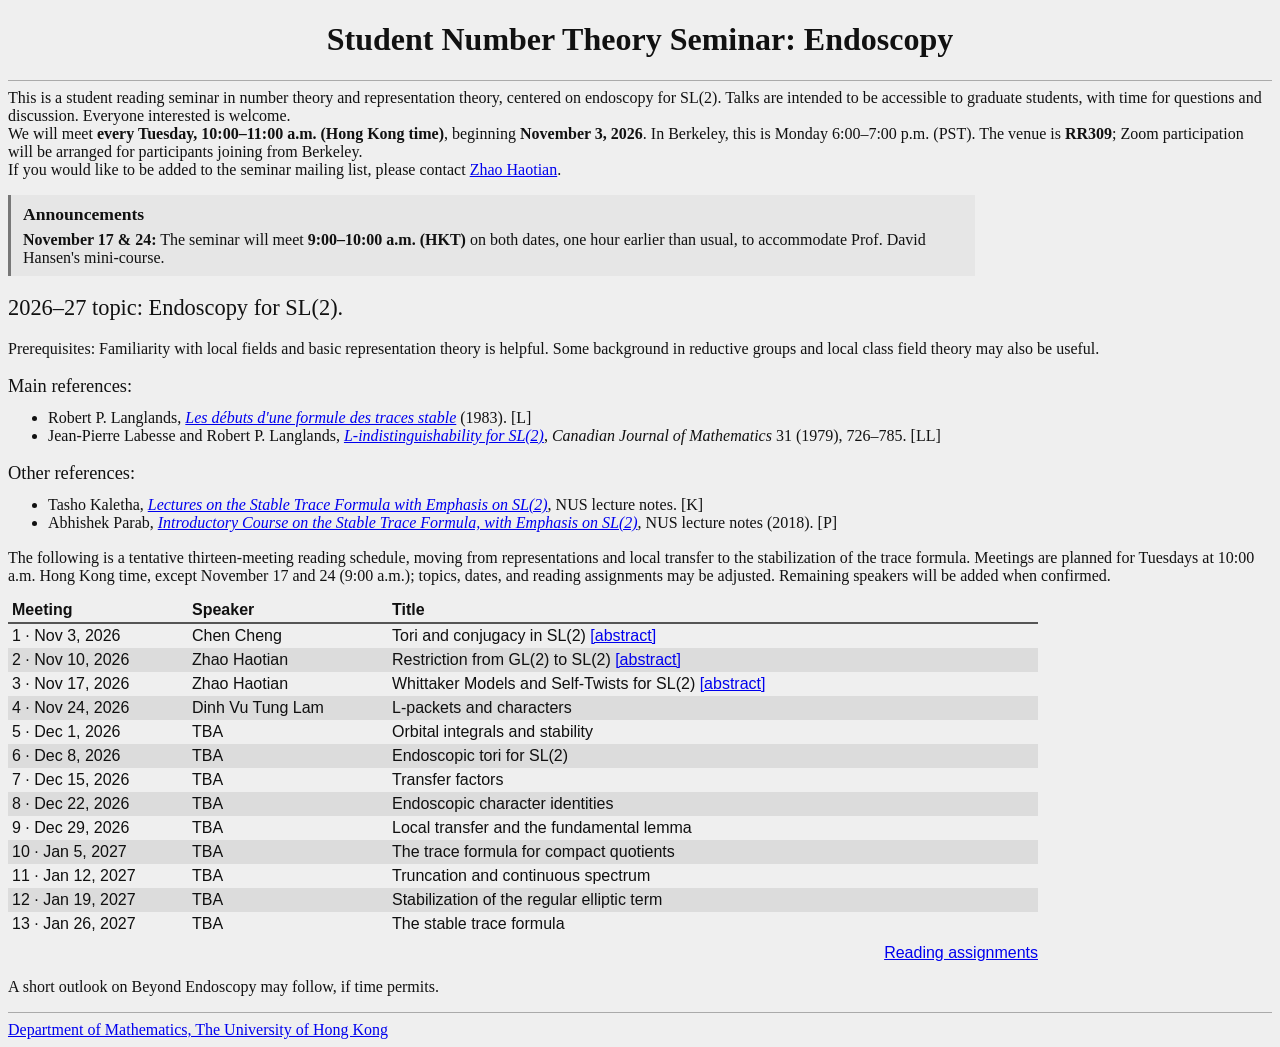
<file: index.html>
<!doctype html>
<html lang="en">
<head>
  <meta charset="utf-8">
  <meta name="viewport" content="width=device-width, initial-scale=1">
  <meta name="description" content="Student Number Theory Seminar on Endoscopy, a weekly reading seminar on SL(2) representations, endoscopy, and the stable trace formula.">
  <title>Student Number Theory Seminar: Endoscopy</title>
  <link rel="icon" type="image/svg+xml" href="favicon.svg">
  <link rel="stylesheet" href="style.css">
</head>
<body>
  <main>
    <h1>Student Number Theory Seminar: Endoscopy</h1>
    <hr>

    <div class="intro">
      This is a student reading seminar in number theory and representation theory, centered on endoscopy for SL(2). Talks are intended to be accessible to graduate students, with time for questions and discussion. Everyone interested is welcome.<br>
      We will meet <strong>every Tuesday, 10:00–11:00 a.m. (Hong Kong time)</strong>, beginning <strong>November 3, 2026</strong>. In Berkeley, this is Monday 6:00–7:00 p.m. (PST). The venue is <strong>RR309</strong>; Zoom participation will be arranged for participants joining from Berkeley.<br>
      If you would like to be added to the seminar mailing list, please contact <a href="https://haotian-zhao.github.io/">Zhao Haotian</a>.
    </div>

    <aside class="announcements" aria-label="Seminar announcements">
      <h2>Announcements</h2>
      <p><strong>November 17 &amp; 24:</strong> The seminar will meet <strong>9:00–10:00 a.m. (HKT)</strong> on both dates, one hour earlier than usual, to accommodate Prof. David Hansen's mini-course.</p>
    </aside>

    <p class="topic">2026–27 topic: Endoscopy for SL(2).</p>

    <p>Prerequisites: Familiarity with local fields and basic representation theory is helpful. Some background in reductive groups and local class field theory may also be useful.</p>

    <p class="references-label">Main references:</p>
    <ul class="references-list">
      <li>Robert P. Langlands, <a href="https://publications.ias.edu/sites/default/files/debuts-dune-formule-des-traces-stable_rpl_4.pdf"><i>Les débuts d'une formule des traces stable</i></a> (1983). [L]</li>
      <li>Jean-Pierre Labesse and Robert P. Langlands, <a href="https://publications.ias.edu/sites/default/files/l-indistinguishability-for-sl2_rpl_0.pdf"><i>L-indistinguishability for SL(2)</i></a>, <i>Canadian Journal of Mathematics</i> 31 (1979), 726–785. [LL]</li>
    </ul>

    <p class="references-label">Other references:</p>
    <ul class="references-list">
      <li>Tasho Kaletha, <a href="https://public.websites.umich.edu/~kaletha/singapore.pdf"><i>Lectures on the Stable Trace Formula with Emphasis on SL(2)</i></a>, NUS lecture notes. [K]</li>
      <li>Abhishek Parab, <a href="https://imsarchives.nus.edu.sg/oldwww2/events/2018/lang/files/abhishek.pdf"><i>Introductory Course on the Stable Trace Formula, with Emphasis on SL(2)</i></a>, NUS lecture notes (2018). [P]</li>
    </ul>

    <p class="schedule-note">The following is a tentative thirteen-meeting reading schedule, moving from representations and local transfer to the stabilization of the trace formula. Meetings are planned for Tuesdays at 10:00 a.m. Hong Kong time, except November 17 and 24 (9:00 a.m.); topics, dates, and reading assignments may be adjusted. Remaining speakers will be added when confirmed.</p>

    <div class="schedule-wrap">
      <table class="schedule" aria-label="Tentative seminar schedule">
        <colgroup><col class="meeting"><col class="speaker"><col></colgroup>
        <thead><tr><th scope="col">Meeting</th><th scope="col">Speaker</th><th scope="col">Title</th></tr></thead>
        <tbody>
          <tr><td>1 · Nov 3, 2026</td><td>Chen Cheng</td><td>Tori and conjugacy in SL(2) <a href="https://hkumath.hku.hk/MathWWW/event/2026/Endoscopy%20-%20Chen%20Cheng.pdf">[abstract]</a></td></tr>
          <tr><td>2 · Nov 10, 2026</td><td>Zhao Haotian</td><td>Restriction from GL(2) to SL(2) <a href="https://hkumath.hku.hk/MathWWW/event/2026/Endoscopy%20-%20Zhao%20Haotian.pdf">[abstract]</a></td></tr>
          <tr><td>3 · Nov 17, 2026</td><td>Zhao Haotian</td><td>Whittaker Models and Self-Twists for SL(2) <a href="https://hkumath.hku.hk/MathWWW/event/2026/Endoscopy%20-%20Haotian%20Zhao_1117.pdf">[abstract]</a></td></tr>
          <tr><td>4 · Nov 24, 2026</td><td>Dinh Vu Tung Lam</td><td>L-packets and characters</td></tr>
          <tr><td>5 · Dec 1, 2026</td><td>TBA</td><td>Orbital integrals and stability</td></tr>
          <tr><td>6 · Dec 8, 2026</td><td>TBA</td><td>Endoscopic tori for SL(2)</td></tr>
          <tr><td>7 · Dec 15, 2026</td><td>TBA</td><td>Transfer factors</td></tr>
          <tr><td>8 · Dec 22, 2026</td><td>TBA</td><td>Endoscopic character identities</td></tr>
          <tr><td>9 · Dec 29, 2026</td><td>TBA</td><td>Local transfer and the fundamental lemma</td></tr>
          <tr><td>10 · Jan 5, 2027</td><td>TBA</td><td>The trace formula for compact quotients</td></tr>
          <tr><td>11 · Jan 12, 2027</td><td>TBA</td><td>Truncation and continuous spectrum</td></tr>
          <tr><td>12 · Jan 19, 2027</td><td>TBA</td><td>Stabilization of the regular elliptic term</td></tr>
          <tr><td>13 · Jan 26, 2027</td><td>TBA</td><td>The stable trace formula</td></tr>
        </tbody>
      </table>
    </div>
    <div class="schedule-under"><a href="talks.html">Reading assignments</a></div>

    <p class="small-note">A short outlook on Beyond Endoscopy may follow, if time permits.</p>
  </main>
  <footer class="page-footer">
    <hr>
    <a href="https://hkumath.hku.hk/web/index.php">Department of Mathematics, The University of Hong Kong</a>
  </footer>
</body>
</html>
</file>
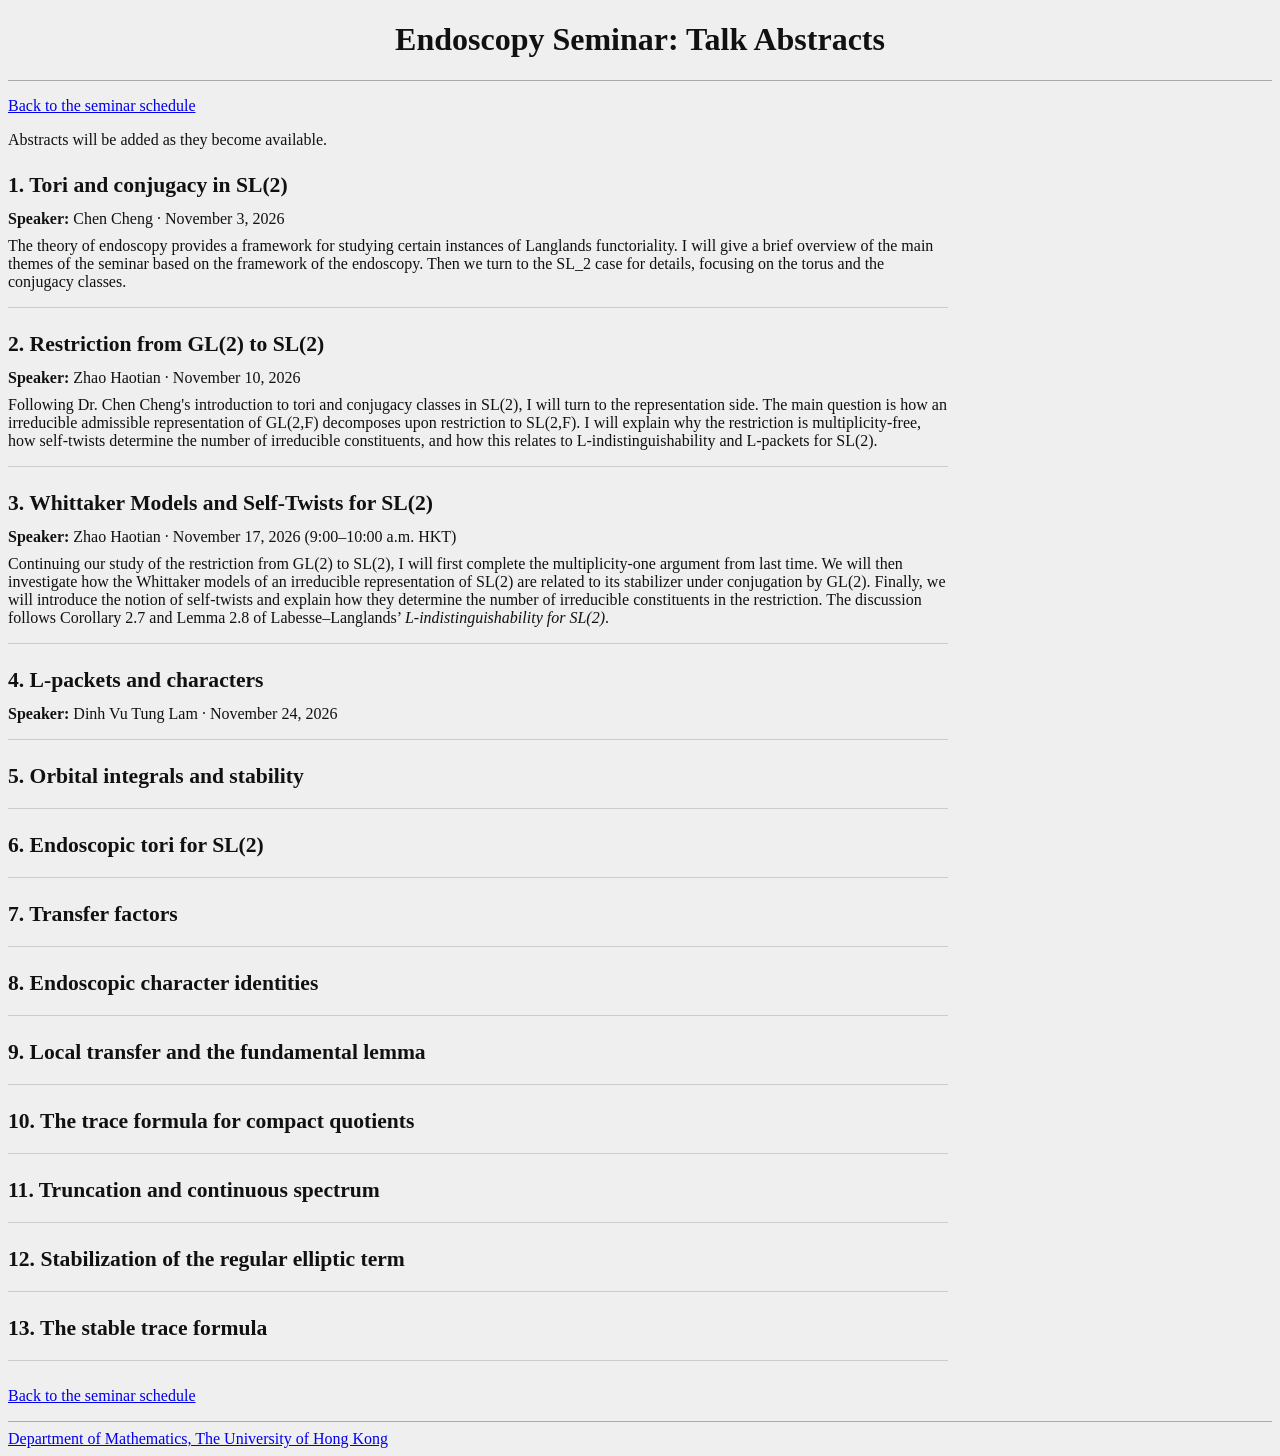
<file: abstracts.html>
<!doctype html>
<html lang="en">
<head>
  <meta charset="utf-8">
  <meta name="viewport" content="width=device-width, initial-scale=1">
  <meta name="description" content="Talk abstracts for the Student Number Theory Seminar on Endoscopy.">
  <title>Talk Abstracts — Student Number Theory Seminar: Endoscopy</title>
  <link rel="icon" type="image/svg+xml" href="favicon.svg">
  <link rel="stylesheet" href="style.css">
</head>
<body>
  <main>
    <h1>Endoscopy Seminar: Talk Abstracts</h1>
    <hr>
    <p><a href="index.html">Back to the seminar schedule</a></p>
    <p class="reading-intro">Abstracts will be added as they become available.</p>

    <div class="meeting-details abstracts">
      <section id="meeting-1">
        <h2>1. Tori and conjugacy in SL(2)</h2>
        <p><strong>Speaker:</strong> Chen Cheng · November 3, 2026</p>
        <p>The theory of endoscopy provides a framework for studying certain instances of Langlands functoriality. I will give a brief overview of the main themes of the seminar based on the framework of the endoscopy.  Then we turn to the SL_2 case for details, focusing on the torus and the conjugacy classes.</p>
      </section>
      <section id="meeting-2">
        <h2>2. Restriction from GL(2) to SL(2)</h2>
        <p><strong>Speaker:</strong> Zhao Haotian · November 10, 2026</p>
        <p>Following Dr. Chen Cheng's introduction to tori and conjugacy classes in SL(2), I will turn to the representation side. The main question is how an irreducible admissible representation of GL(2,F) decomposes upon restriction to SL(2,F). I will explain why the restriction is multiplicity-free, how self-twists determine the number of irreducible constituents, and how this relates to L-indistinguishability and L-packets for SL(2).</p>
      </section>
      <section id="meeting-3">
        <h2>3. Whittaker Models and Self-Twists for SL(2)</h2>
        <p><strong>Speaker:</strong> Zhao Haotian · November 17, 2026 (9:00–10:00 a.m. HKT)</p>
        <p>Continuing our study of the restriction from GL(2) to SL(2), I will first complete the multiplicity-one argument from last time. We will then investigate how the Whittaker models of an irreducible representation of SL(2) are related to its stabilizer under conjugation by GL(2). Finally, we will introduce the notion of self-twists and explain how they determine the number of irreducible constituents in the restriction. The discussion follows Corollary 2.7 and Lemma 2.8 of Labesse–Langlands’ <i>L-indistinguishability for SL(2)</i>.</p>
      </section>
      <section id="meeting-4">
        <h2>4. L-packets and characters</h2>
        <p><strong>Speaker:</strong> Dinh Vu Tung Lam · November 24, 2026</p>
      </section>
      <section id="meeting-5">
        <h2>5. Orbital integrals and stability</h2>
      </section>
      <section id="meeting-6">
        <h2>6. Endoscopic tori for SL(2)</h2>
      </section>
      <section id="meeting-7">
        <h2>7. Transfer factors</h2>
      </section>
      <section id="meeting-8">
        <h2>8. Endoscopic character identities</h2>
      </section>
      <section id="meeting-9">
        <h2>9. Local transfer and the fundamental lemma</h2>
      </section>
      <section id="meeting-10">
        <h2>10. The trace formula for compact quotients</h2>
      </section>
      <section id="meeting-11">
        <h2>11. Truncation and continuous spectrum</h2>
      </section>
      <section id="meeting-12">
        <h2>12. Stabilization of the regular elliptic term</h2>
      </section>
      <section id="meeting-13">
        <h2>13. The stable trace formula</h2>
      </section>
    </div>

    <p class="back-to-schedule"><a href="index.html">Back to the seminar schedule</a></p>
  </main>
  <footer class="page-footer"><hr><a href="https://hkumath.hku.hk/web/index.php">Department of Mathematics, The University of Hong Kong</a></footer>
</body>
</html>
</file>
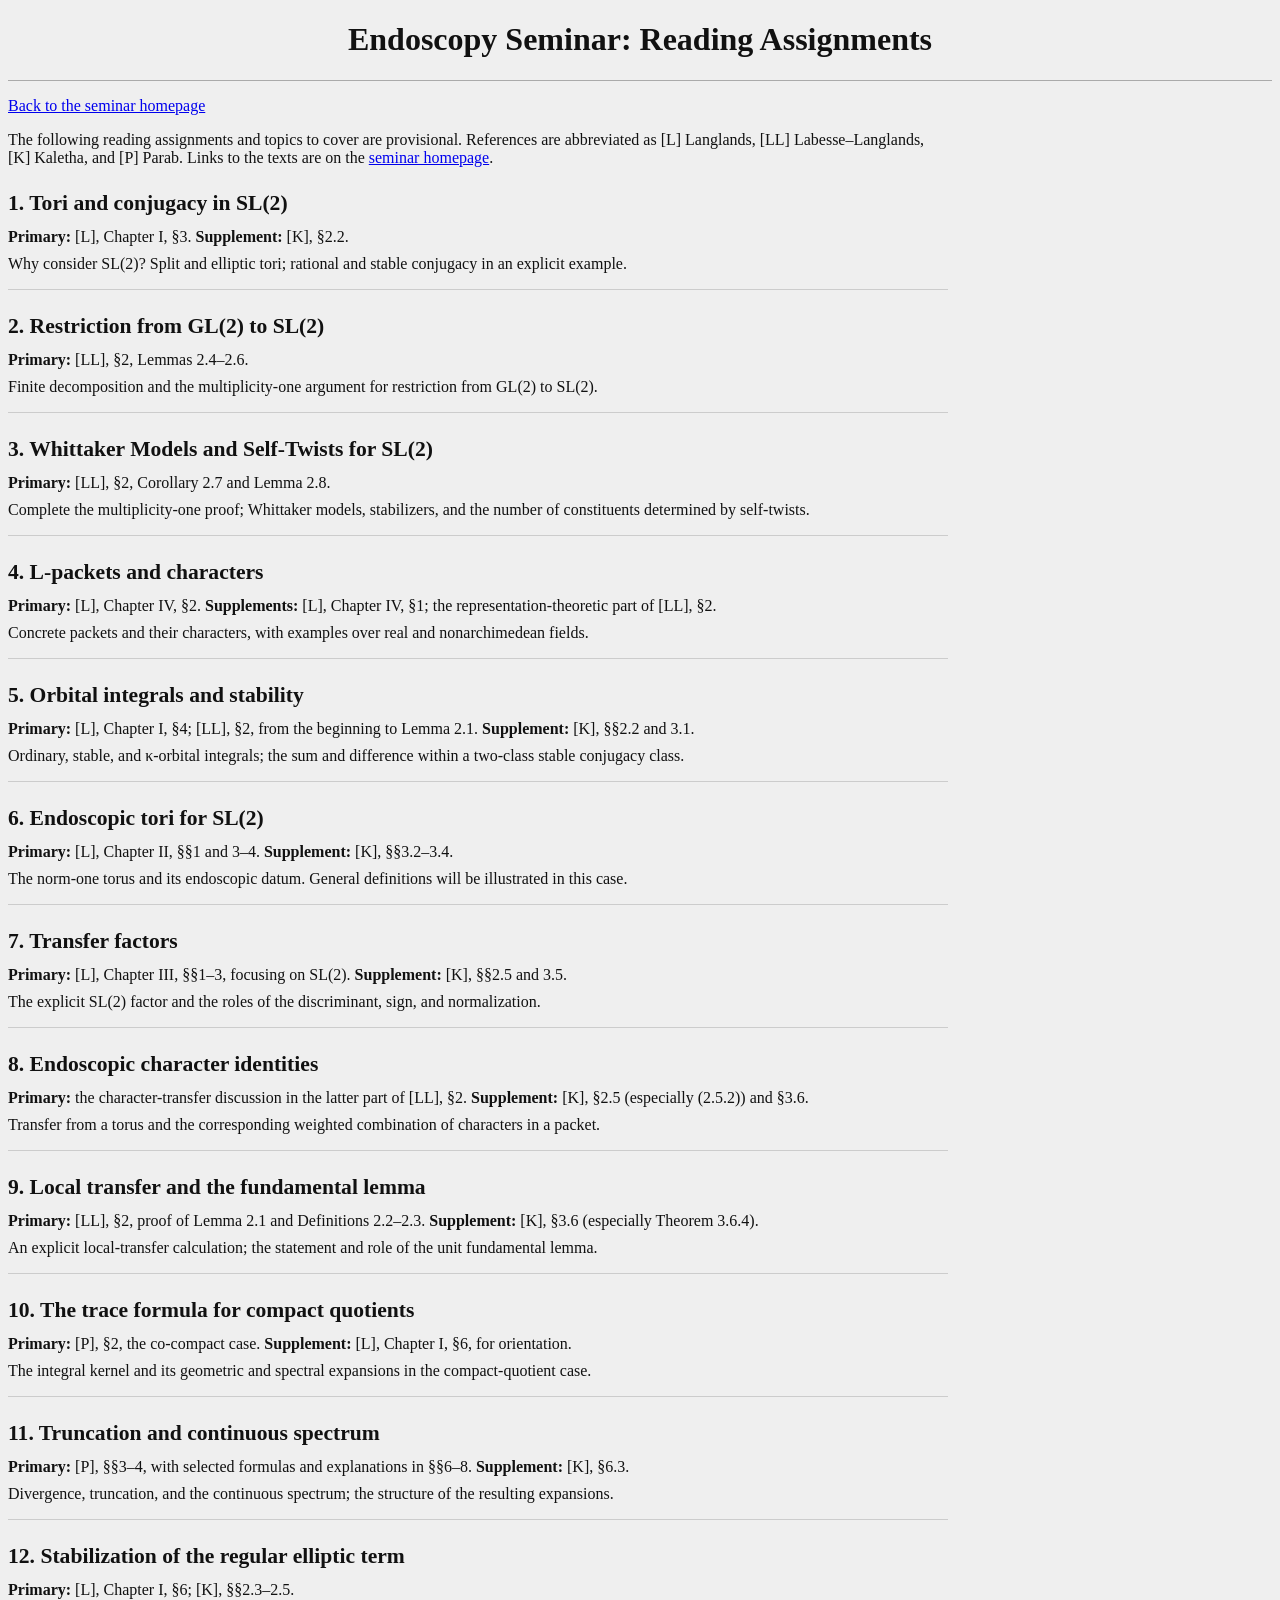
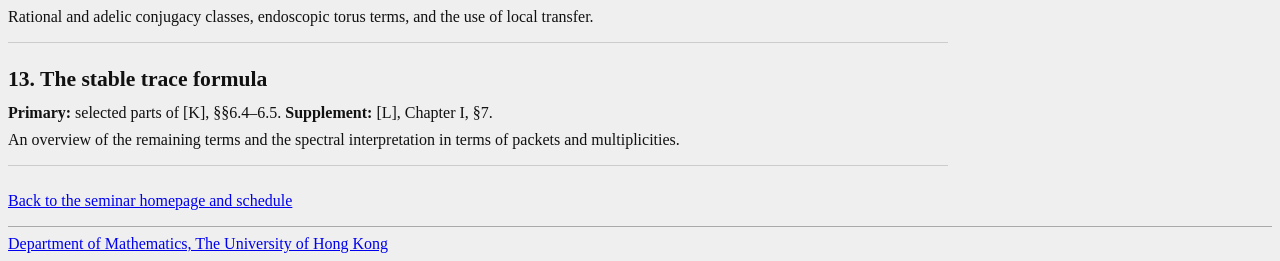
<file: talks.html>
<!doctype html>
<html lang="en">
<head>
  <meta charset="utf-8">
  <meta name="viewport" content="width=device-width, initial-scale=1">
  <meta name="description" content="Provisional reading assignments for the Student Number Theory Seminar on Endoscopy.">
  <title>Reading Assignments — Student Number Theory Seminar: Endoscopy</title>
  <link rel="icon" type="image/svg+xml" href="favicon.svg">
  <link rel="stylesheet" href="style.css">
</head>
<body>
  <main>
    <h1>Endoscopy Seminar: Reading Assignments</h1>
    <hr>
    <p><a href="index.html">Back to the seminar homepage</a></p>
    <p class="reading-intro">The following reading assignments and topics to cover are provisional. References are abbreviated as [L] Langlands, [LL] Labesse–Langlands, [K] Kaletha, and [P] Parab. Links to the texts are on the <a href="index.html">seminar homepage</a>.</p>

    <div class="meeting-details">
      <section id="meeting-1">
        <h2>1. Tori and conjugacy in SL(2)</h2>
        <p><strong>Primary:</strong> [L], Chapter I, §3. <strong>Supplement:</strong> [K], §2.2.</p>
        <p>Why consider SL(2)? Split and elliptic tori; rational and stable conjugacy in an explicit example.</p>
      </section>
      <section id="meeting-2">
        <h2>2. Restriction from GL(2) to SL(2)</h2>
        <p><strong>Primary:</strong> [LL], §2, Lemmas 2.4–2.6.</p>
        <p>Finite decomposition and the multiplicity-one argument for restriction from GL(2) to SL(2).</p>
      </section>
      <section id="meeting-3">
        <h2>3. Whittaker Models and Self-Twists for SL(2)</h2>
        <p><strong>Primary:</strong> [LL], §2, Corollary 2.7 and Lemma 2.8.</p>
        <p>Complete the multiplicity-one proof; Whittaker models, stabilizers, and the number of constituents determined by self-twists.</p>
      </section>
      <section id="meeting-4">
        <h2>4. L-packets and characters</h2>
        <p><strong>Primary:</strong> [L], Chapter IV, §2. <strong>Supplements:</strong> [L], Chapter IV, §1; the representation-theoretic part of [LL], §2.</p>
        <p>Concrete packets and their characters, with examples over real and nonarchimedean fields.</p>
      </section>
      <section id="meeting-5">
        <h2>5. Orbital integrals and stability</h2>
        <p><strong>Primary:</strong> [L], Chapter I, §4; [LL], §2, from the beginning to Lemma 2.1. <strong>Supplement:</strong> [K], §§2.2 and 3.1.</p>
        <p>Ordinary, stable, and κ-orbital integrals; the sum and difference within a two-class stable conjugacy class.</p>
      </section>
      <section id="meeting-6">
        <h2>6. Endoscopic tori for SL(2)</h2>
        <p><strong>Primary:</strong> [L], Chapter II, §§1 and 3–4. <strong>Supplement:</strong> [K], §§3.2–3.4.</p>
        <p>The norm-one torus and its endoscopic datum. General definitions will be illustrated in this case.</p>
      </section>
      <section id="meeting-7">
        <h2>7. Transfer factors</h2>
        <p><strong>Primary:</strong> [L], Chapter III, §§1–3, focusing on SL(2). <strong>Supplement:</strong> [K], §§2.5 and 3.5.</p>
        <p>The explicit SL(2) factor and the roles of the discriminant, sign, and normalization.</p>
      </section>
      <section id="meeting-8">
        <h2>8. Endoscopic character identities</h2>
        <p><strong>Primary:</strong> the character-transfer discussion in the latter part of [LL], §2. <strong>Supplement:</strong> [K], §2.5 (especially (2.5.2)) and §3.6.</p>
        <p>Transfer from a torus and the corresponding weighted combination of characters in a packet.</p>
      </section>
      <section id="meeting-9">
        <h2>9. Local transfer and the fundamental lemma</h2>
        <p><strong>Primary:</strong> [LL], §2, proof of Lemma 2.1 and Definitions 2.2–2.3. <strong>Supplement:</strong> [K], §3.6 (especially Theorem 3.6.4).</p>
        <p>An explicit local-transfer calculation; the statement and role of the unit fundamental lemma.</p>
      </section>
      <section id="meeting-10">
        <h2>10. The trace formula for compact quotients</h2>
        <p><strong>Primary:</strong> [P], §2, the co-compact case. <strong>Supplement:</strong> [L], Chapter I, §6, for orientation.</p>
        <p>The integral kernel and its geometric and spectral expansions in the compact-quotient case.</p>
      </section>
      <section id="meeting-11">
        <h2>11. Truncation and continuous spectrum</h2>
        <p><strong>Primary:</strong> [P], §§3–4, with selected formulas and explanations in §§6–8. <strong>Supplement:</strong> [K], §6.3.</p>
        <p>Divergence, truncation, and the continuous spectrum; the structure of the resulting expansions.</p>
      </section>
      <section id="meeting-12">
        <h2>12. Stabilization of the regular elliptic term</h2>
        <p><strong>Primary:</strong> [L], Chapter I, §6; [K], §§2.3–2.5.</p>
        <p>Rational and adelic conjugacy classes, endoscopic torus terms, and the use of local transfer.</p>
      </section>
      <section id="meeting-13">
        <h2>13. The stable trace formula</h2>
        <p><strong>Primary:</strong> selected parts of [K], §§6.4–6.5. <strong>Supplement:</strong> [L], Chapter I, §7.</p>
        <p>An overview of the remaining terms and the spectral interpretation in terms of packets and multiplicities.</p>
      </section>
    </div>

    <p class="back-to-schedule"><a href="index.html">Back to the seminar homepage and schedule</a></p>
  </main>
  <footer class="page-footer"><hr><a href="https://hkumath.hku.hk/web/index.php">Department of Mathematics, The University of Hong Kong</a></footer>
</body>
</html>
</file>
<file: style.css>
/* Intentionally close to the unadorned MIT STAGE seminar-page style. */
:root {
  color-scheme: light;
}

body {
  margin: 8px;
  background: #efefef;
  color: #111;
  font-family: "Times New Roman", Times, serif;
  font-size: 16px;
  line-height: normal;
}

h1 {
  margin: 0.67em 0;
  font-size: 2em;
  text-align: center;
}

h2 {
  font-size: 1.35em;
  font-weight: normal;
}

hr {
  border: 0;
  border-top: 1px solid #aaa;
  margin: 0.5em 0;
}

a {
  color: #0000ee;
  text-decoration: underline;
}

a:visited {
  color: #551a8b;
}

a:focus-visible {
  outline: 2px solid #1459c7;
  outline-offset: 2px;
}

.intro {
  margin-top: 8px;
}

.announcements {
  max-width: 940px;
  margin: 16px 0;
  padding: 9px 12px;
  background: #e6e6e6;
  border-left: 3px solid #777;
}

.announcements h2 {
  font-size: 1.1em;
  font-weight: bold;
  margin: 0 0 6px;
}

.announcements p {
  margin: 0;
}

.topic {
  font-size: 1.4em;
  margin: 19px 0;
}

.references-label {
  font-size: 1.15em;
  margin: 18px 0 12px;
}

.references-list {
  margin-top: 0;
  margin-bottom: 17px;
}

.schedule-note {
  margin-top: 14px;
  margin-bottom: 13px;
}

.schedule-wrap {
  max-width: 100%;
  overflow-x: auto;
}

.schedule {
  width: 1030px;
  max-width: 100%;
  border-collapse: collapse;
  border-spacing: 0;
  color: #101010;
  font: 16px Arial, Helvetica, sans-serif;
  text-align: left;
}

.schedule th,
.schedule td {
  padding: 3px 4px;
  vertical-align: top;
  text-align: left;
}

.schedule th {
  border-bottom: 2px solid #555;
  font-weight: bold;
}

.schedule td:first-child {
  white-space: nowrap;
}

.schedule td:last-child {
  white-space: nowrap;
}

.schedule tbody tr:nth-child(even) {
  background: #dcdcdc;
}

.schedule col.meeting {
  width: 180px;
}

.schedule col.speaker {
  width: 200px;
}

.schedule-under {
  width: 1030px;
  max-width: 100%;
  margin-top: 8px;
  font: 16px Arial, Helvetica, sans-serif;
  text-align: right;
}

.small-note {
  margin-top: 16px;
}

.page-footer {
  margin-top: 14px;
}

.reading-intro {
  max-width: 940px;
}

.meeting-details {
  max-width: 940px;
}

.meeting-details section {
  scroll-margin-top: 16px;
  margin-top: 24px;
  padding-bottom: 7px;
  border-bottom: 1px solid #ccc;
}

.meeting-details h2 {
  font-weight: bold;
  margin: 0 0 12px;
}

.meeting-details p {
  margin: 9px 0;
}

.abstracts section:target {
  background: #e2e2e2;
  padding-left: 8px;
}

.back-to-schedule {
  margin-top: 26px;
}

@media (max-width: 520px) {
  h1 {
    font-size: 1.72em;
  }

  .schedule {
    font-size: 14px;
  }

  .schedule col.meeting {
    width: 80px;
  }

  .schedule col.speaker {
    width: 80px;
  }

  .schedule th,
  .schedule td {
    padding: 5px 4px;
  }
}
</file>
